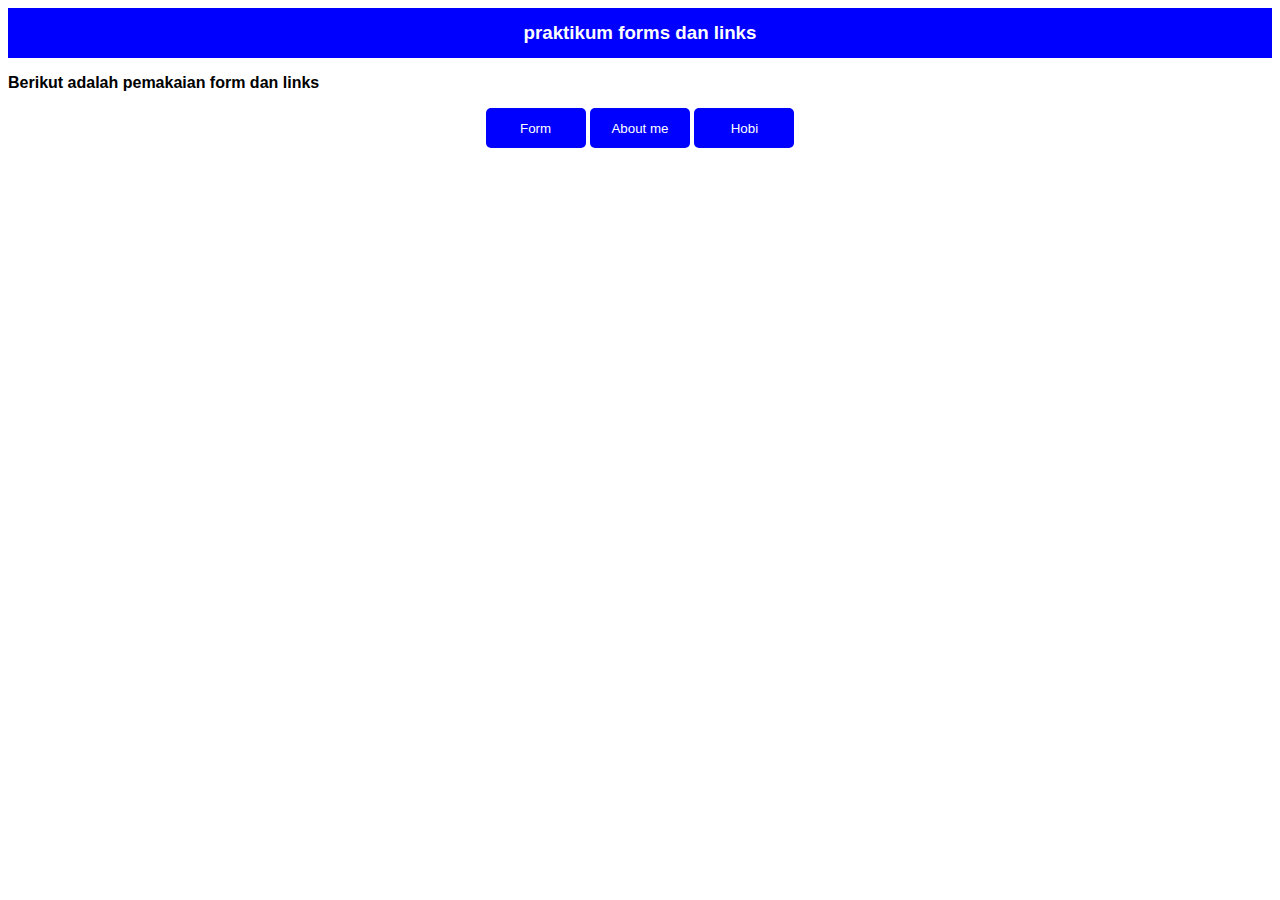
<file: index.html>
<head>
    <link rel="stylesheet" href="style.css">
</head>
<body>
    <selection>
        <div class="box">
            <h3>praktikum forms dan links</h3>
        </div>
        <p><strong>Berikut adalah pemakaian form dan links</strong></p>
        <div class="btn">
            <button class="pendaftaran"><a href="form.html">Form</a></button>
            <button class="pendaftaran"><a href="about_me.html">About me</a></button>
            <button class="pendaftaran"><a href="hobi.html">Hobi</a></button>
        </div>
    </selection>
</body>
</file>
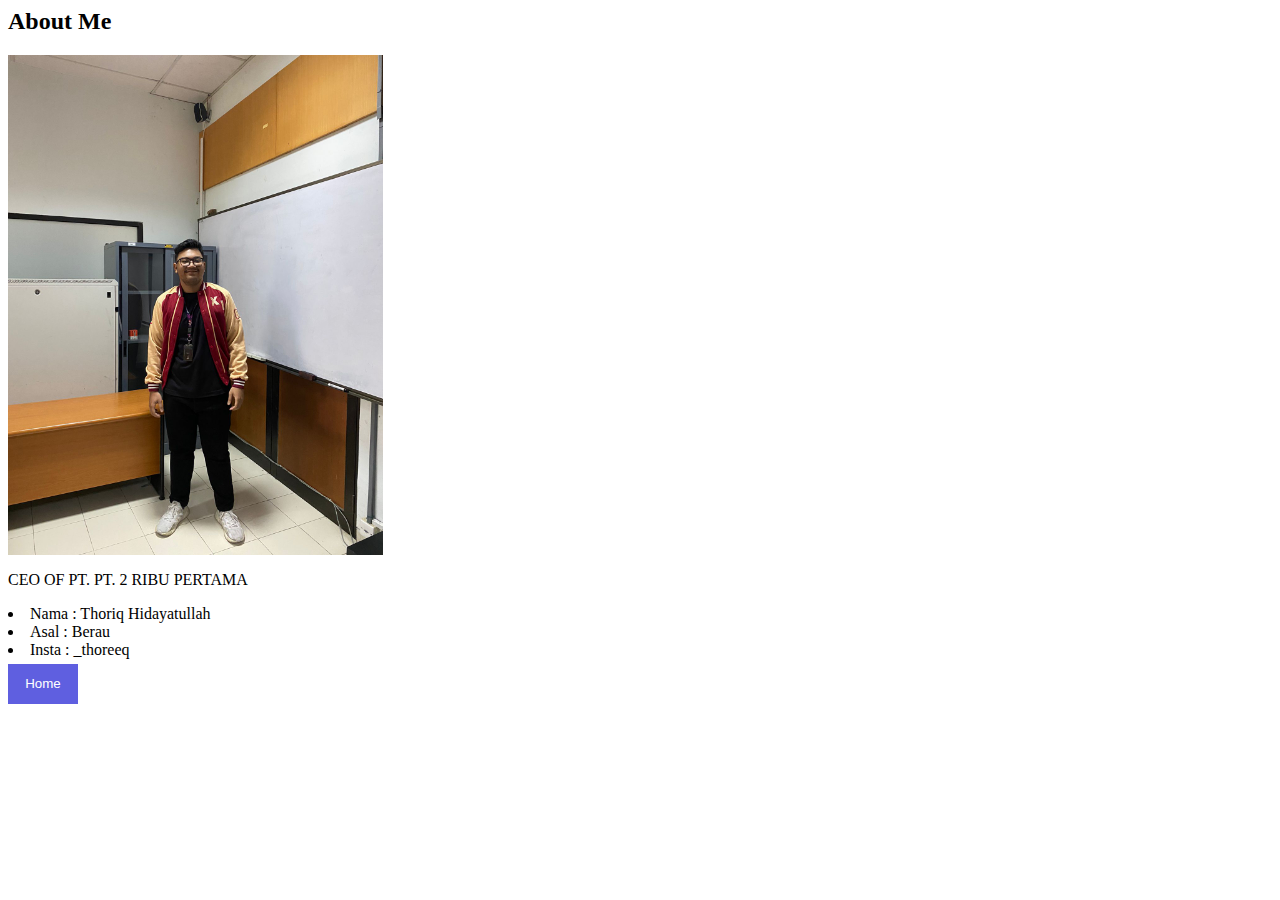
<file: about_me.html>
<head>
    <link rel="stylesheet" href="about_me.css">
</head>
<body>
    <h2>About Me</h2>
    <img src="WhatsApp Image 2023-05-28 at 10.09.52.jpg" alt="Foto" style="height: 500px;">
    <p>CEO OF PT. PT. 2 RIBU PERTAMA</p>
    <li>Nama  : Thoriq Hidayatullah</li>
    <li>Asal  : Berau</li>
    <li>Insta : _thoreeq</li>
    <button class="back"><a href="index.html">Home</a></button>
</body>
</file>
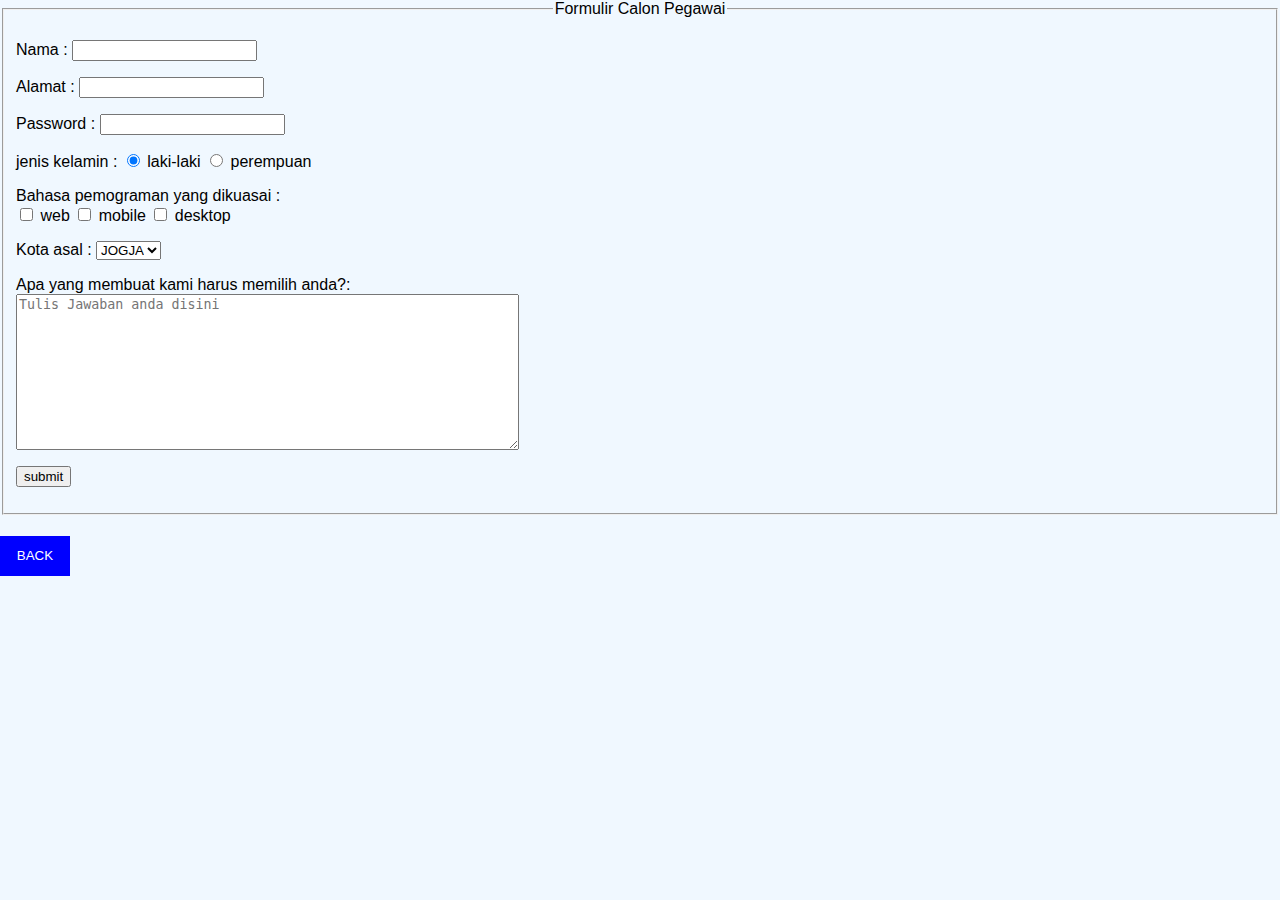
<file: form.html>
<head>
    <link rel="stylesheet" href="form.css">
</head>
<body>
    <form>
        <fieldset>
            <legend>Formulir Calon Pegawai</legend>

                <p>Nama : <input type="text" name="nama"></p>
                <p>Alamat : <input type="text" name="alamat"></p>
                <p>Password : <input type="password" name="pass"></p>
                <p>
                    jenis kelamin :
                    <input type="radio" name="jk" value="laki-laki" checked />
                        laki-laki
                    <input type="radio" name="jk" value="perempuan" />
                        perempuan
                </p>
                <p>
                    Bahasa pemograman yang dikuasai : <br>
                        <input type="checkbox" name="web"> web
                        <input type="checkbox" name="mobile" > mobile
                        <input type="checkbox" name="desk" > desktop
                </p>
                <p>
                    Kota asal : 
                    <select>
                        <option>JOGJA</option>
                        <option>SOLO</option>
                    </select>
                </p>
                <p>
                    Apa yang membuat kami harus memilih anda?:<br>
                    <textarea rows='10' cols='60' placeholder="Tulis Jawaban anda disini" ></textarea>
                </p>
                <p><input type="submit" value="submit"></p>
        </fieldset>
    </form>

    <button class="back"><a href="index.html">BACK</a></button>
</body>
</file>
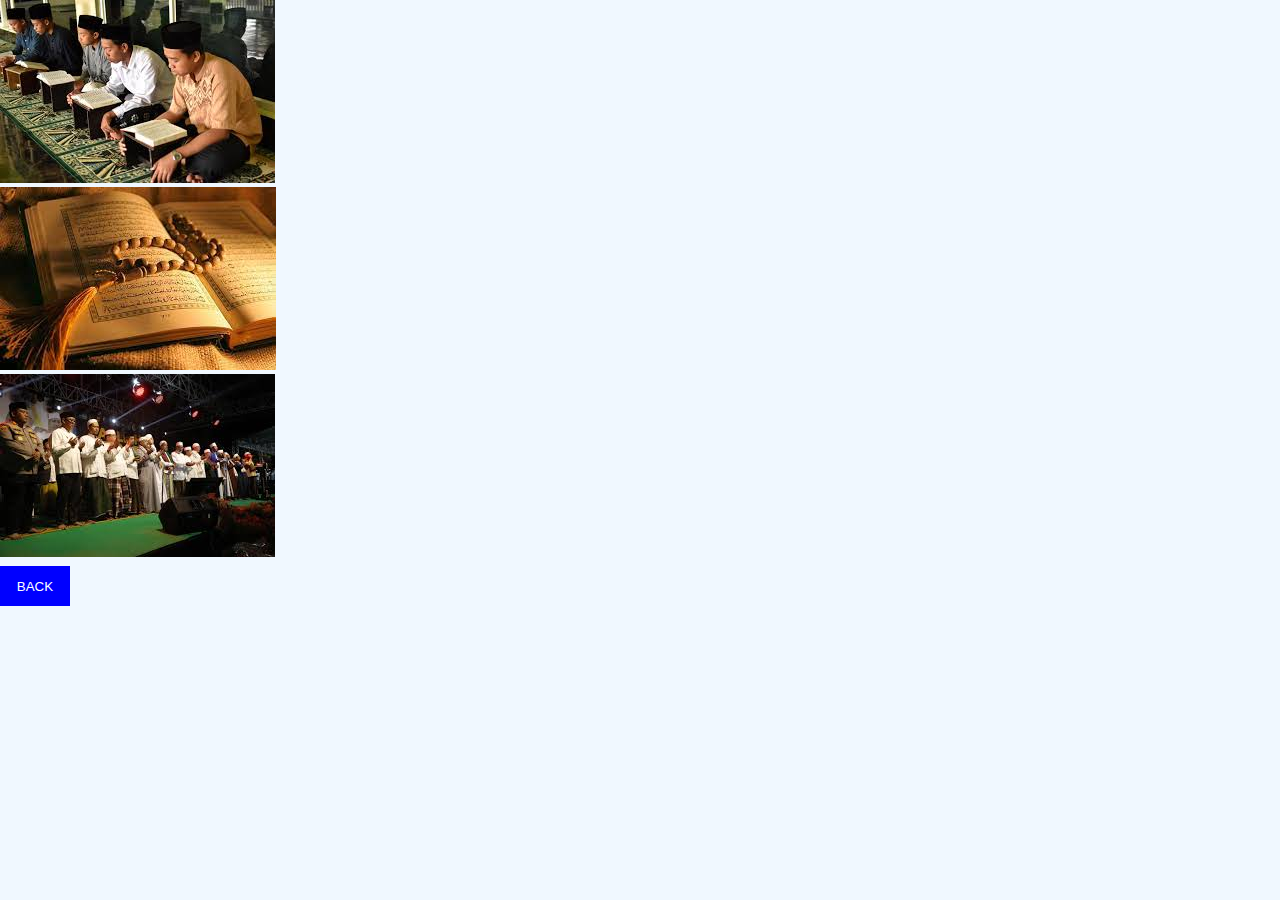
<file: hobi.html>
<!DOCTYPE html>
<html>
    <head>
        <link rel="stylesheet" href="form.css">
    </head>
    <body>
        <li><img src="murajaah.jpeg" alt="Ngaji"></li>
        <li><img src="quran.jpeg" alt="Mengaji"></li>
        <li><img src="tablighakbar.jpeg" alt="kaji"></li>
    </body>
    <button class="back"><a href="index.html">BACK</a></button>
</html>
</file>
<file: style.css>
*{
    padding: 0;
    top: 0;
    right: 0;
}

body{
    text-align: justify;
    font-family: sans-serif;
}

.box{
    width: 100%;
    height: 50px;
    color: white;
    display: flex;
    text-align: center;
    align-items: center;
    justify-content: center;
    background-color: blue;
}

section{
    text-align: center;
    align-items: center;
    border: solid blue;
    box-sizing: border-box;
    margin-bottom: 5px;
    padding-bottom: 5px;
}

.btn{
    justify-content: center;
    text-align: center;
}

.pendaftaran, a{
    background-color: blue;
    color: white;
    text-decoration: none;
    width: 100px;
    height: 40px;
    border: transparent;
    border-radius: 5px;
}
</file>
<file: about_me.css>
.back, a{
    margin-top: 5px;
    background-color: rgb(95, 95, 224);
    color: white;
    text-decoration: none;
    width: 70px;
    height: 40px;
    border: transparent;
    border-radius: 5px;
}
</file>
<file: form.css>
body{
    margin: 0 auto;
    font-family: sans-serif;
    background-color: aliceblue;
}

form{
    width: 100%;
}

legend{
    text-align: center;
}

.back, a{
    margin-top: 5px;
    background-color: blue;
    color: white;
    text-decoration: none;
    width: 70px;
    height: 40px;
    border: transparent;
    border-radius: 5px;
}
</file>
